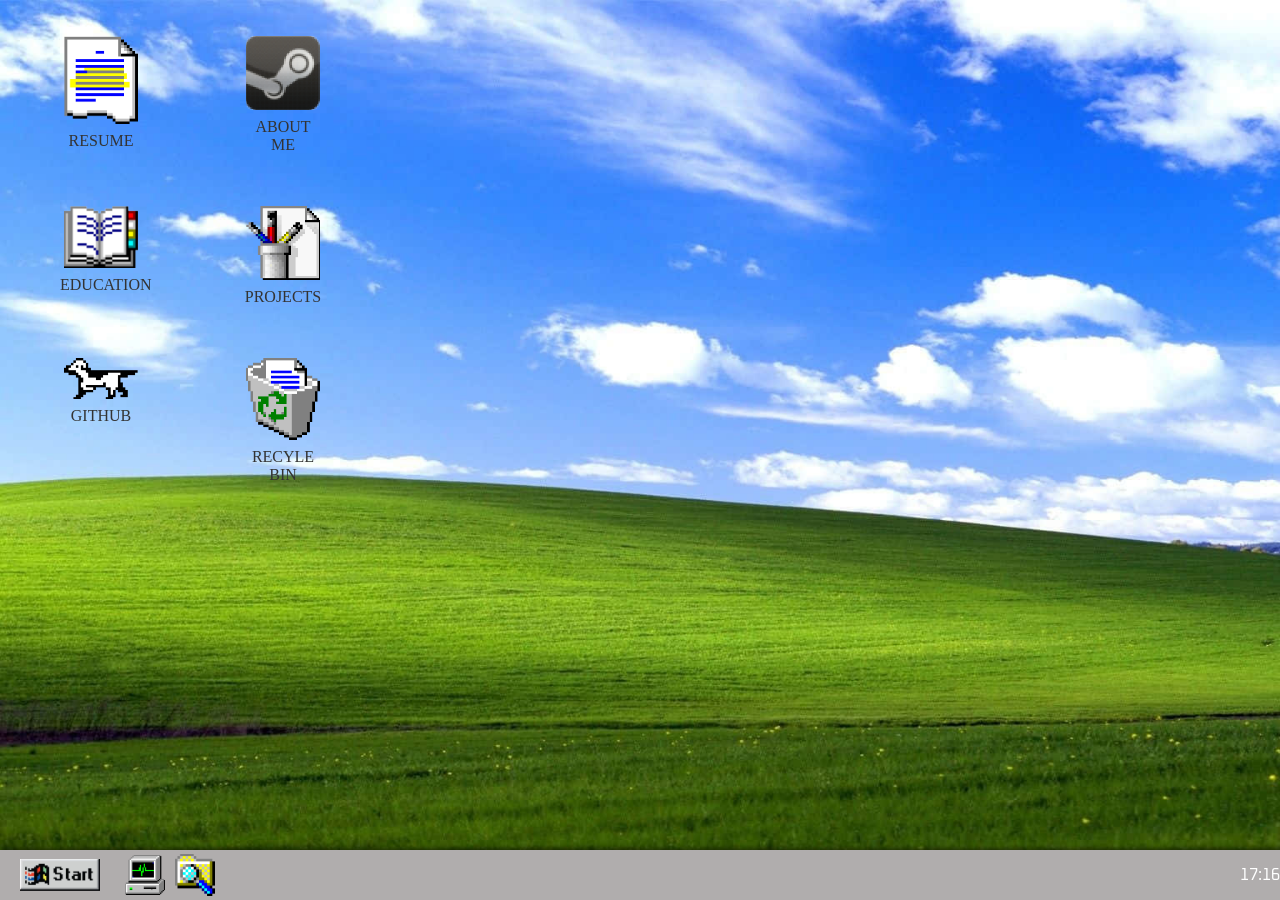
<file: index.html>
<!DOCTYPE
<html lang = "en">

<meta charset="UTF-8">
<title>My WebPage</title>
<meta name="viewport" content="width=device-width, initial-scale=1.0">
<head> 
<!-- Style sheets-->    
<link rel="preconnect" href="https://fonts.googleapis.com">
<link rel="preconnect" href="https://fonts.gstatic.com" crossorigin>
<link href="https://fonts.googleapis.com/css2?family=Oxanium:wght@200..800&display=swap" rel="stylesheet">
<link rel="stylesheet" href="main.css">

<!-- JavaScript files -->
 <script src="script.js"></script>

</head>

<body onload='onload()'>
    <div id='windowpage'>
    <div id = "resumepage" class = " resume">
        <div class = "resume-content" >

        </div>
    </div>   
    </div>

    <div id = 'desktop'>  
        <div class="left-column">
        <div class = "desktop-grid">

    <figure class = "image-caption">
    <img src="resumeicon.png" onclick = "showResume()" alt = "Logo" class = "resumelogo" >
    <figcaption> RESUME </figcaption>
        </figure>
        <figure class = "image-caption">
            <img src="steam.png" onclick = "showAboutMe()" alt = "Logo" class = "educationlogo" >
            <figcaption>ABOUT ME</figcaption>
        </figure>
        <figure class = "image-caption">
            <img src="educationicons.png" onclick = "showEducation()" alt = "Logo" class = "educationlogo" >
            <figcaption>EDUCATION</figcaption>
        </figure>
        <figure class = "image-caption">
            <img src="projects.png" onclick = "showProject()" alt = "Logo" class = "projectlogo" >
            <figcaption> PROJECTS </figcaption>
        </figure>
        <figure class = "image-caption">
            <a href="http://github.com/EEdosa">
            <img src="github.png"  alt = "Logo" class = "experiencelogo" >
        </a>
            <figcaption> GITHUB </figcaption>
        </figure>
        <figure class = "image-caption">
            <img src="recyle.png" onclick = "showExperience()" alt = "Logo" class = "experiencelogo" >
            <figcaption> RECYLE BIN </figcaption>
        </figure>
        
        </div>
        </div>
    
       
    


 

    <div id="resumeModal" class="modal" style="display: none">
        <div class="modal-content">
            <header>Resume
                 <button type="button" class="close-image" onclick="closeResume()">
                    <img src="oldwindowsx.png" alt = "Close" class = "close-image">
                </button>
                <button type="button" class="close-image">
                    <img src="fullscreen.png" alt = "Close" class = "close-image">
                </button>
                <button type="button" class="close-image" onclick="minimizeresume()">
                    <img src="minimize.png" alt = "Close" class = "close-image">
                </button>
            </header>
                   <!-- Embed PDF using iframe -->
        <iframe src="EdosaAigbuzaResume.pdf" width="100%" height="500px" style="border: none;">
            Your browser does not support PDFs. Please <a href="EdosaAigbuzaResume.pdf">download the PDF</a>.
        </iframe>
         </div>
        </div>
    </div><!-- desktop div-->



    <!-- add the resume as a image and add download option-->
        <!-- Eductaion section-->
 
        <div id="Educationmodal" class="educationmodal" style = "display: none;">
            <div class="education-content">
  <!-- TODO fix x button size-->
            <header>Education
                 <button type="button" class="close-image" onclick="closeEducation()">
                    <img src="oldwindowsx.png" alt = "Close" class = "close-image">
                </button>
                <button type="button" class="close-image">
                    <img src="fullscreen.png" alt = "Close" class = "close-image">
                </button>
                <button type="button" class="close-image" onclick="minimizeEducation()">
                    <img src="minimize.png" alt = "Close" class = "close-image">
                </button>
            </header>
            <div class="education-item">
                <h3>University of Texas at Arlington</h3>
                <p><strong>Degree:</strong> Bachelor of Science in Software Engineering</p>
                <p><strong>Expected Graduation:</strong> May 2026</p>
                <ul>
                    <li>Relevant Coursework: Operating Systems, Data Structures, Algorithms, Fundementals of Software Engineering</li>
                    <li>GPA: 3.1/4.0</li>
                    <li>Extracurricular: National Society of Black Engineers, Video Game Developers Organization, Institute of Industrial and
                        Systems Engineers Student Chapter</li>
                </ul>
            </div>
    
            <div class="education-item">
                <h3>Dallas College</h3>
                <p><strong>Degree:</strong> Associate of Science in Computer Science</p>
                <p><strong>Graduation:</strong> August 2024 </p>
                <ul>
                 <!--  <li>Focus on Visual Design Principles and Creative Expression</li>
                    <li>Improved skills in drawing, painting, and digital art</li>
                    --> 
                </ul>
            </div>
            </div>
        </div>


        <div id="Projectmodal" class="projectmodal" style = "display: none;">
            <div class="project-content">
                 <button type="button" class="close-image" onclick="closeProject()">
                    <img src="oldwindowsx.png" alt = "Close" class = "close-image">
                </button>
                <button type="button" class="close-image">
                    <img src="fullscreen.png" alt = "Close" class = "close-image">
                </button>
                <button type="button" class="close-image" onclick="minimizeProject()">
                    <img src="minimize.png" alt = "Close" class = "close-image">
                </button>

                <header>Projects</header>
                <div class="projectgridcontainer">
                <div id="projectgrid" class="projecticontent">
                    <figure class = "image-caption">
                        <a href="http://cse3310.org">
                        <img src="projects.png" onclick = "showProject()" alt = "Logo" class = "projectlogo" >
                            </a>
                        <figcaption> Word Search </figcaption>
                        <h1>Technologies Used: JAVA, JavaScript, HTML, CSS, GITHUB, JSON, GITHUB Verison Control, Debugging Tools</h1>
                        <ul>
                            <li>Designed and developed a dynamic word search game supporting up to 4 players</li>
                            <li>Built with Java, JavaScript, GJSON, HTML, and CSS.</li> 
                            <li>Enhanced skills in full-stack development, real-time system design, and collaborative software development.</li> 
                            <li>Used GitHub for version control and collaboration, adhering to Agile development practices.</li>
                            <li>Implemented server-side logic with JSON to synchronize game states and updates across players in real time.</li> 
                            <li>Built a chat feature that broadcasted messages to all players using JSON for communication.</li>  
                        </ul>
                    </figure>
                    <figure class = "image-caption">
                        <a href="http://github.com/EEdosa">
                        <img src="blaze.png" onclick = "showProject()" alt = "Logo" class = "projectlogo" >
                            </a>
                        <figcaption> Maverick Operating System </figcaption>
                        <h1>Technologies Used: C, Kernel Programming, Process Management, System Calls, Linux Environment, Debugging Tools</h1>
                        <ul>
                            <li>Designed and implemented a custom shell capable of executing user commands with features such as process monitoring and custom priority scheduling.</li>
                            <li>Developed system calls (getpinfo, setPriority) in a Linux-like kernel, utilizing process control blocks (PCB) for tracking process attributes such as PID, priority, and execution ticks.</li> 
                            <li>Utilized low-level C programming to interact with kernel structures and handle user space to kernel space communication securely.</li> 
                            <li>Gained experience with concurrency and process synchronization, using locking mechanisms to ensure safe access to shared resources.</li>
                            <li>Built a variant of the ps command to display running processes and their statistics by interfacing with the custom kernel system calls.</li> 
                            <li>Debugged and tested using gdb, ensuring memory safety and performance optimization.</li>  
                        </ul>
                    </figure>            
                <!--   <figure class = "image-caption">
                        <a href=""> add link for project later
                        <img src="projects.png" onclick = "showProject()" alt = "Logo" class = "projectlogo" >
                            </a>
                        <figcaption> FreeScribe </figcaption>
                        <p>lololololololololol </p>
                    </figure>      -->    
                </div>
            </div>
                <p></p>
            </div>
        </div>

        <div id="Aboutmodal" class="aboutmodal" style = "display: none;">
            <div class="about-content">
               
                 <button type="button" class="close-image" onclick="closeAboutMe()">
                    <img src="oldwindowsx.png" alt = "Close" class = "close-image">
                </button>
                <button type="button" class="close-image">
                    <img src="fullscreen.png" alt = "Close" class = "close-image">
                </button>
                <button type="button" class="close-image" onclick="minimizeAboutMe()">
                    <img src="minimize.png" alt = "Close" class = "close-image">
                </button>
                <header>About Me</header>

            <div>
                
                <p>
                  Hi there! I'm <strong>Edosa Justice Aigbuza</strong>, a Software Engineering student at the 
                  <strong>University of Texas at Arlington</strong> with a passion for building innovative and 
                  user-centric solutions. My journey combines my curiosity for <strong>automation and intelligent systems</strong>, 
                  a growing interest in <strong>art and design</strong>, and a dedication to honing my skills in 
                  <strong>frontend development</strong>, <strong>UI/UX design</strong>, and <strong>machine learning</strong>.
                </p>
                <p>
                  I have experience working on diverse projects, including:
                </p>
                <ul>
                  <li>
                    <strong>Multiplayer Word Search Game:</strong> Developed with Java, JavaScript, HTML, and CSS, this project included 
                    real-time updates, a leaderboard, and a chat system—showcasing my ability to integrate creativity with technical rigor.
                  </li>
                  <li>
                    <strong>React-based Applications:</strong> Crafting seamless user interfaces while integrating cutting-edge technologies 
                    like machine learning.
                  </li>
                </ul>
                <p>
                  Currently, I’m pursuing opportunities in <strong>UI/UX design</strong> and <strong>frontend development</strong>, 
                  actively applying my learnings from courses, projects, and internships to enhance my craft. Alongside, I’m updating my 
                  portfolio website to reflect my journey and aspirations. Beyond coding, I’m a big fan of <strong>gaming</strong>, especially playing <strong>Apex Legends</strong> and exploring 
                  <strong>indie games</strong>. I also enjoy <strong>thrifting</strong> for unique finds and delving into thought-provoking 
                  stories like <em>Aristotle and Dante Discover the Secrets of the Universe</em>.
                </p>

                <p>
                  Feel free to reach out if you'd like to collaborate or chat about technology, art, or even gaming and books. 
                  Let’s create something amazing together!
                </p>
            </div>
              
            </div>
        </div>



    <!-- Taskbar -->
<div id="taskbar">
    <!-- Start Button -->
    <div class="taskbar-item start-button">
        <img src="windowsstart.png" alt="Start" class="taskbar-icon" onclick="toggleStartMenu()">
    </div>

    <!-- Taskbar Apps -->
    <div class="taskbar-item apps">
        <div class="app-icon" onclick="openApp('fileExplorer')">
            <img src="taskmangericon.png" alt="File Explorer">
        </div>
        <div class="app-icon" onclick="openApp('browser')">
            <img src="fileicon.png" alt="Browser">
        </div>
        <div class="app-icon"  id= "resumeicon" onclick="showResume()" style = "display: none">
            <img src="resumeicon.png" alt="Browser" display="none">
        </div>
        <div class="app-icon"  id= "educationicon" onclick="showEducation()" style = "display: none">
            <img src="educationicons.png" alt="Browser" display="none">
        </div>
        <div class="app-icon"  id= "projecticon" onclick="showProject()" style = "display: none">
            <img src="projects.png" alt="Browser" display="none">
        </div>
        <div class="app-icon"  id= "aboutmeicon" onclick="showAboutMe()" style = "display: none">
            <img src="steam.png" alt="Browser" display="none">
        </div>
        <!-- Add more app icons as needed -->
    </div>

    <!-- Clock -->
    <div class="taskbar-item clock" id="clock"></div>

    <div id="startMenu" class="start-menu">
        <ul>
            <li>
                <img src ="resumeicon.png" alt ="Resume Icon" id = "startresumeicon" class="menu-icon" onclick="shutdown()">
                <span>Resume</span>
            </li>
            <li>
                <img src ="educationicons.png" alt ="Project Icon" id = "startprojecticon" class="menu-icon">
                <span>Education</span>
            </li>
            <li>
                <img src ="settingsicon.png" alt ="Settings Icon" id = "settingicon" class="menu-icon">
                <span>Settings</span>
            </li>

            <li>
                 <img src="shutdownicon.png" alt =" shut down icon" id = "shutdownicon" class = "menu-icon">
                 <span>Shut Down...</span>
            </li>
        </ul>
    </div>

<div id = "shutdownscreen" class = "blackscreen">
    <p> It's now safe to turn off your computer </p>

    
</div>







</body>
<!--
<footer>
    <div class="footer-content">
        <div class="footer-section">
            <p id = "datetime" ></p>
        </div>
    </div>
</footer> -->
</html>
</file>
<file: main.css>
@import url('https://fonts.googleapis.com/css2?family=Oxanium:wght@200..800&display=swap');

body {
    background-image:url("oldwindowsbackground.jpg") ; 
    background-size: cover; 
    background-position: center; 
    background-repeat: no-repeat; 
    height: 100vh; 
    margin: 0;
    padding: 0; 
}


#loginpage {
    position: center;
    border-radius: 5px;
    padding: 20px;
    margin: 20px;
    display: flex;
    flex-direction: column;
    align-items: center;
    justify-content: center;
    position: relative;
    height: 100vh;
    
}


.desktopapps {
    width: 230px;
    height:290px ;
    background-color: white;
    position: absolute;
    top: 65px;
    left: 12%;
    transform: translateX(-50%);
    opacity: 0;
}

.left-column-container {
    display: flex;
    align-items: flex-start; /* Aligns content at the top */
    justify-content: flex-start; /* Aligns content to the left */
    padding: 20px;
    width: 250px; /* Width of the left column */
}
.right{
    bottom: 25px;
    right: 25px;    
}
/* Container for the responsive grid */
.desktop-grid {
    display: grid;
    grid-template-columns: repeat(2, minmax(125px, 1fr)); /* Responsive columns */
    gap: 20px;
    padding: 20px;
    margin-right: 70%;
}

/* Each figure element */
.image-caption {
    position: relative; /* Makes it a positioned ancestor for the overlay */
    text-align: center;
    cursor: pointer;
}

/* Highlight box for hover effect */
.image-caption::before {
    content: "";
    position: absolute;
    top: 50%; /* Center the box vertically */
    left: 50%; /* Center the box horizontally */
    transform: translate(-50%, -50%); /* Offset to center the box */
    width: 120px; /* Size of the highlight box */
    height: 120px;
    background-color: rgba(255, 255, 255, 0.2); /* Light highlight color */
    border-radius: 5px; /* Rounded corners for the highlight */
    opacity: 0; /* Hidden by default */
    transition: opacity 0.3s ease, transform 0.3s ease;
    z-index: -1; /* Ensures it stays behind the image */
}

/* Show highlight on hover */
.image-caption:hover::before {
    opacity: 1; /* Makes the box visible */
    transform: translate(-50%, -50%) scale(1.1); /* Slight enlargement for effect */
}

/* Responsive image styling */
.image-caption img {
    width: 90%; /* Resizes relative to container */
    height: auto; /* Maintains aspect ratio */
    max-width: 100px; /* Caps the max size */
    transition: transform 0.3s ease;
    z-index: 1; /* Ensures it sits above the highlight box */
}

/* Hover effect for images */
.image-caption img:hover {
    transform: scale(1.1); /* Slightly enlarges on hover */
}


/* Caption styling */
figcaption {
    margin-top: 8px;
    font-size: 1em; /* Responsive font */
    color: #333;
}

.desktopapps:hover {
    opacity: 25%; /* Makes overlay visible */
 /* Expands to cover the icon */
}
/* Modal background */
.modal {
    display: none; /* Hidden by default */
    position: fixed; /* Stay in place */
    z-index: 1000; /* Sit on top */
    left: 0;
    top: 0;
    width: 100%; /* Full width */
    height: 100%; /* Full height */
    justify-content: center;
    transition: transform 0.5s ease-in-out, opacity 0.5s ease-in-out;
}

/* Modal window */
.modal-content {
    background-color: #e4e1e1; /* White background */
    margin: 5% auto; /* 15% from the top and centered */
    padding: 20px;
    height: 80vh;
    border: 1px solid #888; /* Border around the modal */
    width: 80%; /* Could be more or less, depending on screen size */
    overflow-y: auto;
    box-shadow: 0 5px 15px rgba(0, 0, 0, 0.3); /* Shadow for depth */
    border-radius: 8px; /* Rounded corners */
   /* justify-content: center;*/
}
.modal-content header{
    text-align: left;
    font-family: Oxanium;
    font-size: 2rem;
    background-color: #d0cccc;
}
.modal.open {
    display: block;
    opacity: 1;
    transform: translate(0%, 0%) scale(1);
}

.modal.minimized {
    transform: translate(-100vw, 100vh) scale(0.1); /* Move towards bottom left corner */
    opacity: 0; /* Fades out */
     /* Hide after animation */
}


.educationmodal {
    display: none; /* Hidden by default */
    position: fixed; /* Stay in place */
    z-index: 1000; /* Sit on top */
    left: 0;
    top: 0;
    width: 100%; /* Full width */
    height: 100%; /* Full height */
    justify-content: center;
}
.education-content{
    background-color: #e4e1e1; /* White background */
    margin: 5% auto; /* 15% from the top and centered */
    padding: 20px;
    
    border: 1px solid #888; /* Border around the modal */
    width: 80%; /* Could be more or less, depending on screen size */
    box-shadow: 0 5px 15px rgba(0, 0, 0, 0.3); /* Shadow for depth */
    border-radius: 8px; /* Rounded corners */
    justify-content: center;
    overflow-y: auto;
}

.education-content header{
    text-align: left;
    font-family: Oxanium;
    font-size: 2rem;
    background-color: #d0cccc;
}

.education-content button {
    color: black;
    float: right;
    background: none;
    width: 25px;
    height:30px;
    cursor: pointer;
    margin: 5px;
}

.education-content button:hover{
    transform:scale(.8);
}

.education-item {
    margin-bottom: 20px;
    padding: 10px;
    border-bottom: 1px solid #ccc; /* Adds a dividing line between institutions */
    font-family: Oxanium;
}

.education-item h3 {
    color: #333;
    font-size: 1.5rem;
    margin-bottom: 5px;
    font-family: Oxanium;
}

.education-item p {
    margin: 5px 0;
    font-family: Oxanium;
}

.education-item ul {
    list-style-type: disc; /* Default bullet points */
    margin-left: 20px;
    font-family: Oxanium;
}

.education-item ul li {
    margin-bottom: 5px;
    font-family: Oxanium;
}


.projectmodal {
    display: none; /* Hidden by default */
    position: fixed; /* Stay in place */
    z-index: 1000; /* Sit on top */
    left: 0;
    top: 0;
    width: 100%; /* Full width */
    height: 100%; /* Full height */
}
.project-content{
    background-color: #e4e1e1; /* White background */
    margin: 5% auto; /* 15% from the top and centered */
    padding: 20px;
    border: 1px solid #888; /* Border around the modal */
    height: 80vh;
    width: 80%; /* Could be more or less, depending on screen size */
    overflow-y: auto;
    box-shadow: 0 5px 15px rgba(0, 0, 0, 0.3); /* Shadow for depth */
    border-radius: 8px; /* Rounded corners */
    text-align: right;
     
}
.project-content header{
    text-align: left;
    font-family: Oxanium;
    font-size: 2rem;
    background-color: #d0cccc;
}
.project-content ul {
    margin: 10px 0; /* Add some space around the list */
    padding-left: 20px; /* Indent the list from the left */
    list-style-type: disc; /* Default bullet style (disc) */
    font-family: Oxanium; /* Use Oxanium font */
}

.project-content li {
    margin-bottom: 5px; /* Add space between bullet points */
    font-size: 1rem; /* Adjust font size */
    line-height: 1.5; /* Adjust line height for better readability */
    font-family: Oxanium; /* Use Oxanium font */
}

.project-content ul li:last-child {
    margin-bottom: 0; /* Remove space after the last item */
}


.project-content h1{
    font-size: 1em;
    font-family: Oxanium;
}
.project-content button {
    color: black;
    float: right;
    background: none;
    width: 25px;
    height:30px;
    cursor: pointer;
    margin: 5px;
}

.project-content button:hover{
    transform:scale(.8);
}

/*.projectgridcontainer{
    
        display: flex;
        align-items: flex-start; Aligns content at the top 
        justify-content: flex-start;  Aligns content to the left 
        padding: 20px;
        width: 250px;  Width of the left column
    
} */
 .projectgrid{
    
        display: grid;
        grid-template-columns: repeat(2, minmax(150px, 2fr)); /* Responsive columns */
        gap: 20px;
        padding: 20px;
        margin-right: 70%; 
        justify-content: flex-start;
        align-items: flex-start;
 }

/*.modal-header {
    padding: 10px 16px;
    background-color: #5cb85c;
    color: green;
    border: none;
    text-align: center;
    font-size: 18px;
    font-family: Oxanium;
    margin-top: 0px;
}
*/
.modal-content button {
    color: black;
    float: right;
    background: none;
    width: 25px;
    height:30px;
    cursor: pointer;
    margin: 5px;
}

.modal-content button:hover{
    transform:scale(.8);
}
.close-image {
    width:24px;
    height:24px;
    border: none;
    background:none;
    cursor: pointer;
}

.aboutmodal {
    display: none; /* Hidden by default */
    position: fixed; /* Stay in place */
    z-index: 1000; /* Sit on top */
    left: 0;
    top: 0;
    width: 100%; /* Full width */
    height: 100%; /* Full height */
}
.about-content{
    background-color: #e4e1e1; /* White background */
    margin: 5% auto; /* 15% from the top and centered */
    padding: 20px;
    border: 1px solid #888; /* Border around the modal */
    height: 80vh;
    width: 80%; /* Could be more or less, depending on screen size */
    overflow-y: auto;
    box-shadow: 0 5px 15px rgba(0, 0, 0, 0.3); /* Shadow for depth */
    border-radius: 8px; /* Rounded corners */
    text-align: left;
     font-family: Oxanium;
}
.about-content header{
    text-align: left;
    font-family: Oxanium;
    font-size: 2rem;
    background-color: #d0cccc;
}
.about-content button {
    color: black;
    float: right;
    background: none;
    width: 25px;
    height:30px;
    cursor: pointer;
    margin: 5px;
}

.about-content button:hover{
    transform:scale(.8);
}

.about-content p {
    margin: 10px 0;
    font-size: 1.1em;
  }
  
  /* List styles */
  .about-content ul {
    list-style-type: disc;
    margin: 15px 20px;
    padding-left: 20px;
  }
  
  .about-content ul li {
    margin-bottom: 10px;
  }
  
  /* Highlight styles */
  .about-content strong {
    color: #3498db;
    font-weight: bold;
  }
  
  .about-content em {
    font-style: italic;
    color: #9b59b6;
  }
  

/* TDOD fix image */



/* Taskbar container */
#taskbar {
    position: fixed;
    bottom: 0;
    left: 0;
    width: 100%;
    height: 50px;
    background-color: #b0adad;
    display: flex;
    align-items: center;
    padding: 0 10px;
    box-shadow: 0 -2px 5px rgba(0, 0, 0, 0.5);
    font-family: Arial, sans-serif;
}

/* Taskbar items */
.taskbar-item {
    display: flex;
    align-items: center;
    margin-right: 10px;
}

/* Start button styling */
.start-button {
    width: 100px;
    height: 100px;
    display: flex;
    align-items: center;
    justify-content: center;
}

.start-button img {
    width: 80%;
    height: auto;
    cursor: pointer;
}

.start-button img:hover{
    transform: scale(1.1);
}

/* Start menu */
.start-menu {
    display: none; /* Hidden by default */
    position: fixed;
    bottom: 40px;
    left: 0;
    width: 200px;
    background-color: #b0adad;
    border: 2px solid #808080;
    box-shadow: 5px 5px 10px rgba(0, 0, 0, 0.3);
    font-family: Arial, sans-serif;
}

.start-menu ul {
    list-style-type: none;
    padding: 0;
    margin: 0;
}

.start-menu li {
    padding: 10px;
    display: flex;
    align-items: center;
    cursor: pointer;
    border-bottom: 1px solid #c0c0c0;
    font-family: Oxanium;
}

.start-menu li:last-child {
    border-bottom: none;
}

.start-menu li:hover {
    background-color: #0440ae;
    color: white;
}


/* Icon styling within the start menu */
.menu-icon {
    width: 60px;  /* Set icon width */
    height: 60px; /* Set icon height */
    margin-right: 10px; /* Space between icon and text */
    vertical-align: middle; /* Center-align icon with text */
}

.taskbar-item apps:hover{
    transform: scale(1.1);

}
/* App icons in the taskbar */
.apps .app-icon {
    width: 40px;
    height: 40px;
    display: flex;
    align-items: center;
    justify-content: center;
    margin: 0 5px;
    cursor: pointer;
}

.app-icon img {
    width: 100%;
    height: auto;
}
.app-icon:hover{
    transform: scale(1.1);
}

/* Clock styling */
.clock {
    margin-left: auto;
    color: #fff;
    font-size: 16px;
    font-family: Oxanium;
    margin-right: 10px;
}

.modal-content::-webkit-scrollbar {
    width: 8px; /* Width of scrollbar */
}

.modal-content::-webkit-scrollbar-thumb {
    background-color: #888; /* Color of the scroll thumb */
    border-radius: 8px; /* Round the thumb */
}

.modal-content::-webkit-scrollbar-thumb:hover {
    background-color: #555; /* Change color on hover */
}



.blackscreen{
    position: fixed;
    top: 0;
    left: 0;
    width: 100%;
    height: 100%;
    background-color: black;
    opacity: 1;
    display: none;
}
 .blackscreen p {
    color: white;
    font-size: 24px;
    font-family: Oxanium;
    position: absolute;
    top: 50%;
    left: 50%;
    transform: translate(-50%, -50%);
    text-align: center;
    text-shadow: 2px 2px 4px rgba(0, 0, 0, 0.5);
 }
</file>
